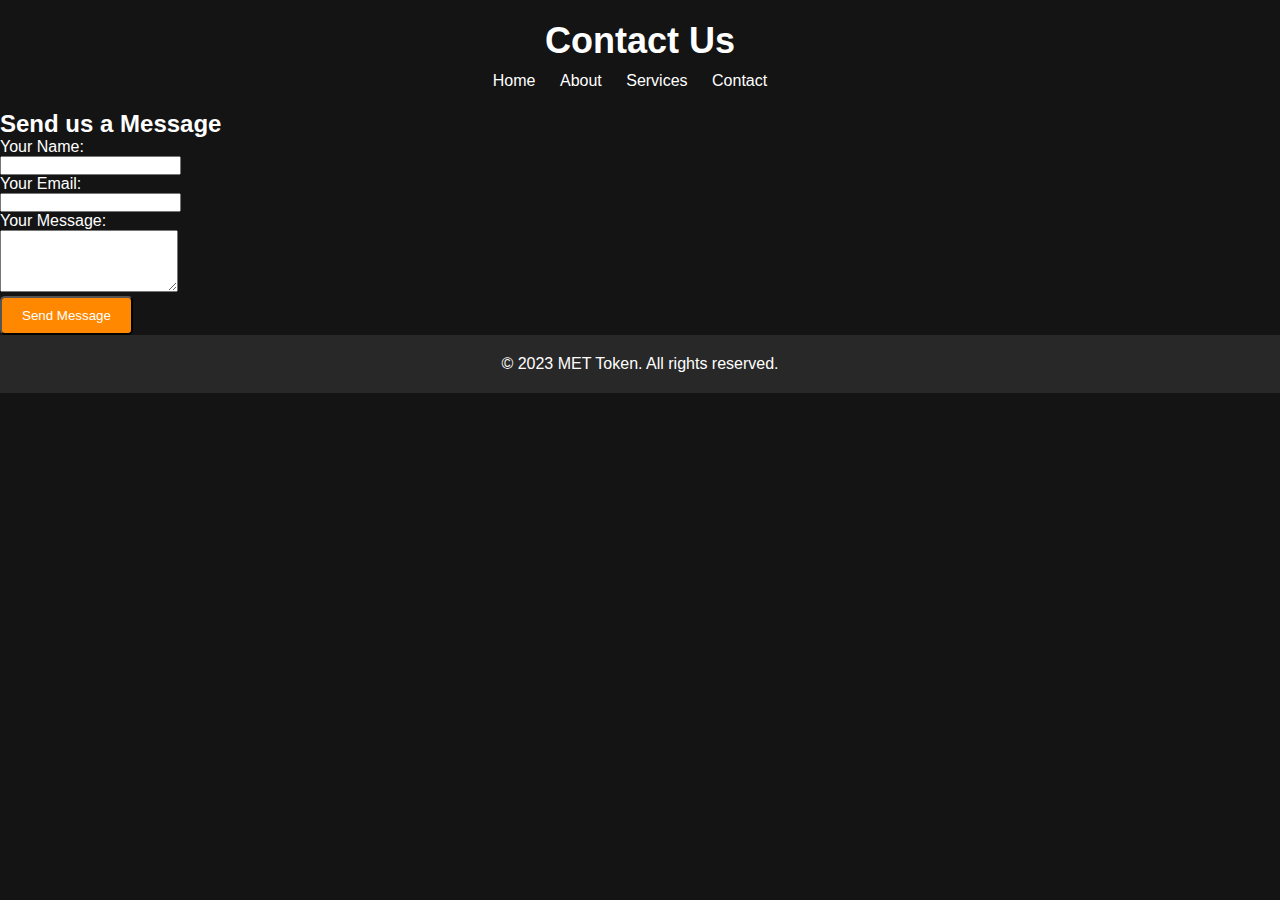
<file: contact.html>
<!DOCTYPE html>
<html lang="en">
<head>
    <meta charset="UTF-8">
    <meta name="viewport" content="width=device-width, initial-scale=1.0">
    <title>Contact Us - MET Token</title>
    <link rel="stylesheet" href="styles.css">
</head>
<body>
    <header>
        <h1>Contact Us</h1>
        <nav>
            <ul>
                <li><a href="index.html">Home</a></li>
                <li><a href="about.html">About</a></li>
                <li><a href="services.html">Services</a></li>
                <li><a href="contact.html">Contact</a></li>
            </ul>
        </nav>
    </header>

    <section class="contact-form">
        <h2>Send us a Message</h2>
        <form action="submit.php" method="post">
            <label for="name">Your Name:</label><br>
            <input type="text" id="name" name="name" required><br>

            <label for="email">Your Email:</label><br>
            <input type="email" id="email" name="email" required><br>

            <label for="message">Your Message:</label><br>
            <textarea id="message" name="message" rows="4" required></textarea><br>

            <button type="submit" class="btn">Send Message</button>
        </form>
    </section>

    <footer>
        <p>&copy; 2023 MET Token. All rights reserved.</p>
    </footer>
</body>
</html>
</file>
<file: styles.css>
/* Reset default styles */
* {
    margin: 0;
    padding: 0;
    box-sizing: border-box;
}

body {
    font-family: Arial, sans-serif;
    background-color: #141414; /* Dark background color */
    color: #fff; /* Text color */
}

header {
    padding: 20px;
    text-align: center;
}

h1 {
    font-size: 36px;
    margin-bottom: 10px;
}

nav ul {
    list-style: none;
}

nav ul li {
    display: inline;
    margin-right: 20px;
}

nav ul li a {
    color: #fff;
    text-decoration: none;
}

.hero {
    background-image: url('time-machine-background.jpg'); /* Add your background image */
    background-size: cover;
    height: 400px;
    display: flex;
    justify-content: center;
    align-items: center;
    text-align: center;
}

.hero-content {
    max-width: 600px;
}

.hero h2 {
    font-size: 48px;
    margin-bottom: 20px;
}

.btn {
    display: inline-block;
    background-color: #ff8800; /* Button color */
    color: #fff;
    padding: 10px 20px;
    text-decoration: none;
    border-radius: 5px;
    transition: background-color 0.3s ease;
}

.btn:hover {
    background-color: #e67700; /* Button hover color */
}

.features {
    padding: 50px 20px;
    display: flex;
    justify-content: space-around;
}

.feature {
    max-width: 300px;
}

.feature h3 {
    font-size: 24px;
    margin-bottom: 10px;
}

footer {
    background-color: #282828; /* Footer background color */
    color: #fff;
    text-align: center;
    padding: 20px;
}
</file>
